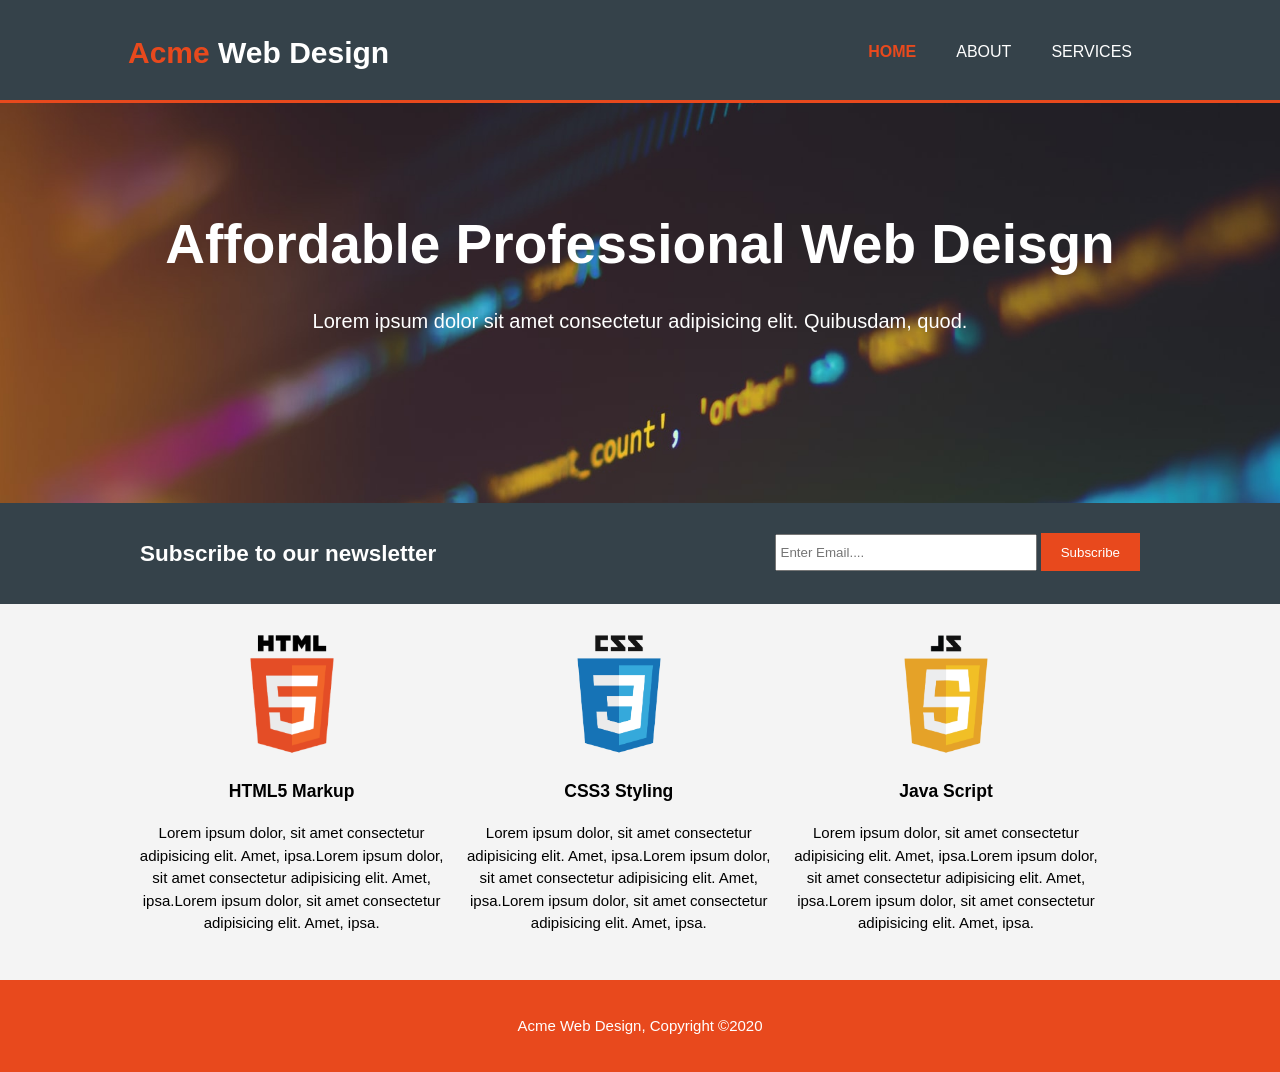
<file: acme/index.html>
<!DOCTYPE html>
<html lang="en">
<head>
    <meta charset="UTF-8">
    <meta name="viewport" content="width=device-width, initial-scale=1.0">
    <meta name="description" content="Affordable and Professional web design">
    <meta name="keywords" content="web design, affordable web design, professional web design">
    <meta name="author" content="Brad Traversy"> 
    <title>Acme Web Design | Welcome</title>
    <link rel="stylesheet" href="css/style.css">
</head>
<body>
    <header>
        <div class="container">
            <div id="branding">
                <h1><span class="highlight">Acme</span> Web Design</h1>
            </div>
            <nav>
                <ul>
                    <li class="current"><a href="index.html">Home</a></li>
                    <li><a href="about.html">About</a></li>
                    <li><a href="services.html">Services</a></li>
                </ul>
            </nav>
        </div>
    </header>

    <section id="showcase">
        <div class="container">
            <h1>Affordable Professional Web Deisgn</h1>
            <p>Lorem ipsum dolor sit amet consectetur adipisicing elit. Quibusdam, quod.</p>
        </div>
    </section>

    <section id="newsletter">
        <div class="container">
            <h1>Subscribe to our newsletter</h1>
            <form action="process.php">
                <input type="email" placeholder="Enter Email....">
                <button type="submit" class="button_1">Subscribe</button>
            </form>
        </div>
    </section>

    <section id="boxes">
        <div class="container">
            <div class="box">
                <img src="images/html5.png" alt="html5logo">
                <h3>HTML5 Markup</h3>
                <p>Lorem ipsum dolor, sit amet consectetur adipisicing elit. Amet, ipsa.Lorem ipsum dolor, sit amet consectetur adipisicing elit. Amet, ipsa.Lorem ipsum dolor, sit amet consectetur adipisicing elit. Amet, ipsa.</p>
            </div>
            <div class="box">
                <img src="images/css3.png" alt="css3logo">
                <h3>CSS3 Styling</h3>
                <p>Lorem ipsum dolor, sit amet consectetur adipisicing elit. Amet, ipsa.Lorem ipsum dolor, sit amet consectetur adipisicing elit. Amet, ipsa.Lorem ipsum dolor, sit amet consectetur adipisicing elit. Amet, ipsa.</p>
            </div>
            <div class="box">
                <img src="images/javascript.png" alt="javascriptlogo">
                <h3>Java Script</h3>
                <p>Lorem ipsum dolor, sit amet consectetur adipisicing elit. Amet, ipsa.Lorem ipsum dolor, sit amet consectetur adipisicing elit. Amet, ipsa.Lorem ipsum dolor, sit amet consectetur adipisicing elit. Amet, ipsa.</p>
            </div>
        </div>
    </section>

    <footer>
        <p>Acme Web Design, Copyright &copy;2020</p>
    </footer>
</body>
</html>
</file>
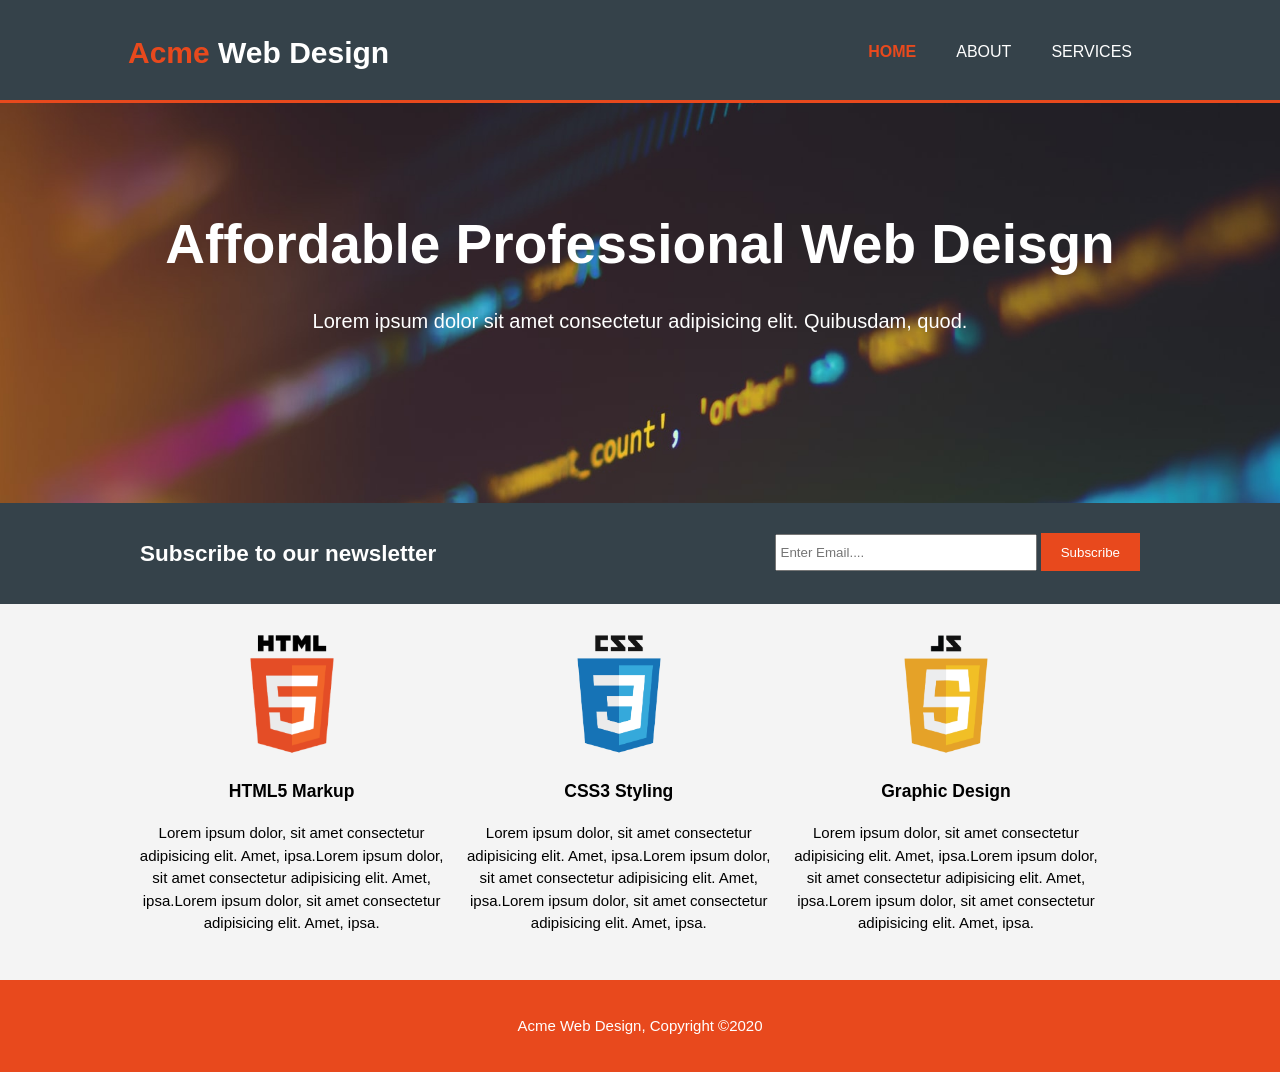
<file: acmewebdesign/index.html>
<!DOCTYPE html>
<html lang="en">
<head>
    <meta charset="UTF-8">
    <meta name="viewport" content="width=device-width, initial-scale=1.0">
    <meta name="description" content="Affordable and Professional web design">
    <meta name="keywords" content="web design, affordable web design, professional web design">
    <meta name="author" content="Brad Traversy"> 
    <title>Acme Web Design | Welcome</title>
    <link rel="stylesheet" href="css/style.css">
</head>
<body>
    <header>
        <div class="container">
            <div id="branding">
                <h1><span class="highlight">Acme</span> Web Design</h1>
            </div>
            <nav>
                <ul>
                    <li class="current"><a href="index.html">Home</a></li>
                    <li><a href="about.html">About</a></li>
                    <li><a href="services.html">Services</a></li>
                </ul>
            </nav>
        </div>
    </header>

    <section id="showcase">
        <div class="container">
            <h1>Affordable Professional Web Deisgn</h1>
            <p>Lorem ipsum dolor sit amet consectetur adipisicing elit. Quibusdam, quod.</p>
        </div>
    </section>

    <section id="newsletter">
        <div class="container">
            <h1>Subscribe to our newsletter</h1>
            <form action="process.php">
                <input type="email" placeholder="Enter Email....">
                <button type="submit" class="button_1">Subscribe</button>
            </form>
        </div>
    </section>

    <section id="boxes">
        <div class="container">
            <div class="box">
                <img src="images/html5.png" alt="html5logo">
                <h3>HTML5 Markup</h3>
                <p>Lorem ipsum dolor, sit amet consectetur adipisicing elit. Amet, ipsa.Lorem ipsum dolor, sit amet consectetur adipisicing elit. Amet, ipsa.Lorem ipsum dolor, sit amet consectetur adipisicing elit. Amet, ipsa.</p>
            </div>
            <div class="box">
                <img src="images/css3.png" alt="css3logo">
                <h3>CSS3 Styling</h3>
                <p>Lorem ipsum dolor, sit amet consectetur adipisicing elit. Amet, ipsa.Lorem ipsum dolor, sit amet consectetur adipisicing elit. Amet, ipsa.Lorem ipsum dolor, sit amet consectetur adipisicing elit. Amet, ipsa.</p>
            </div>
            <div class="box">
                <img src="images/javascript.png" alt="javascriptlogo">
                <h3>Graphic Design</h3>
                <p>Lorem ipsum dolor, sit amet consectetur adipisicing elit. Amet, ipsa.Lorem ipsum dolor, sit amet consectetur adipisicing elit. Amet, ipsa.Lorem ipsum dolor, sit amet consectetur adipisicing elit. Amet, ipsa.</p>
            </div>
        </div>
    </section>

    <footer>
        <p>Acme Web Design, Copyright &copy;2020</p>
    </footer>
</body>
</html>
</file>
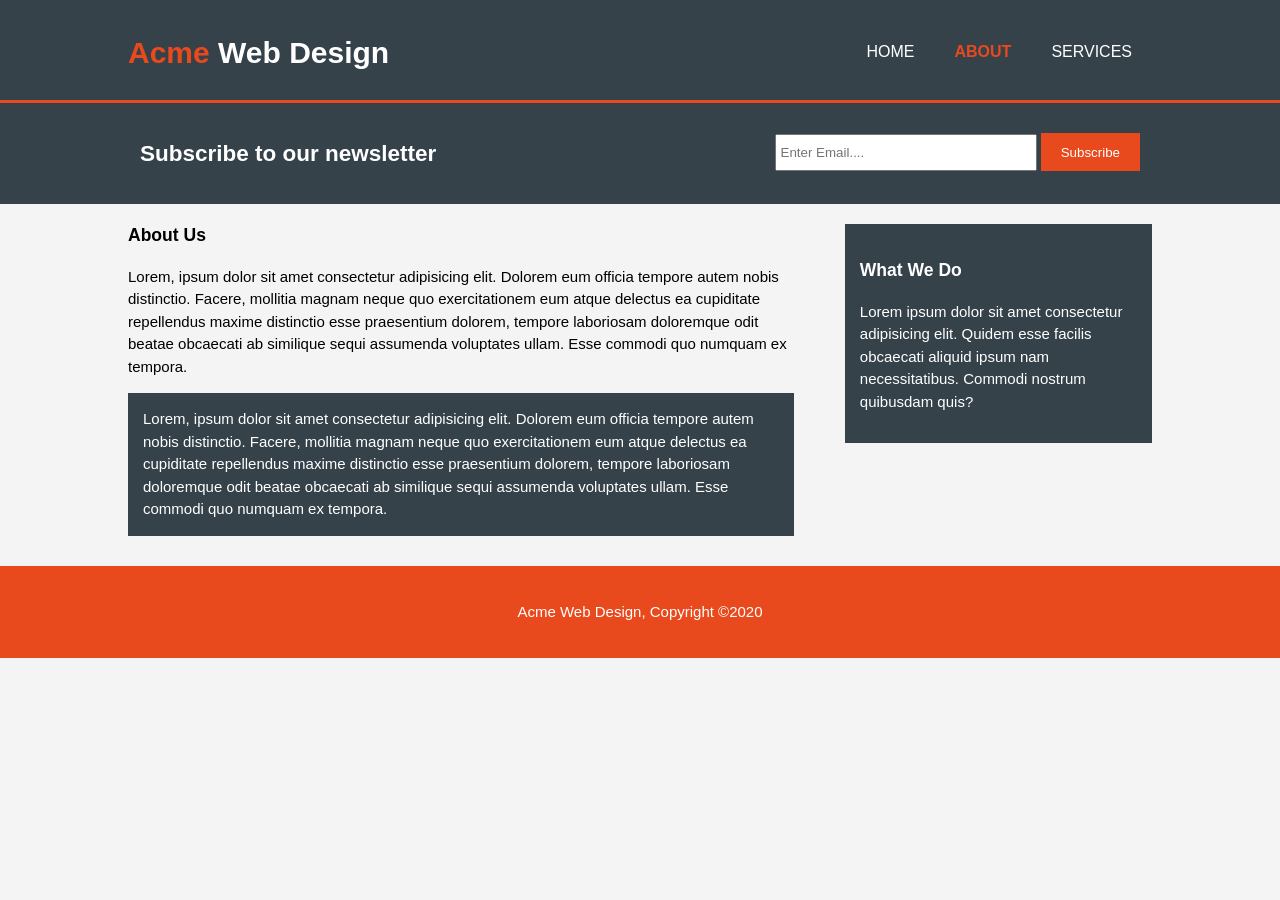
<file: about.html>
<!DOCTYPE html>
<html lang="en">
<head>
    <meta charset="UTF-8">
    <meta name="viewport" content="width=device-width, initial-scale=1.0">
    <meta name="description" content="Affordable and Professional web design">
    <meta name="keywords" content="web design, affordable web design, professional web design">
    <meta name="author" content="Brad Traversy"> 
    <title>Acme Web Design | About</title>
    <link rel="stylesheet" href="css/style.css">
</head>
<body>
    <header>
        <div class="container">
            <div id="branding">
                <h1><span class="highlight">Acme</span> Web Design</h1>
            </div>
            <nav>
                <ul>
                    <li><a href="index.html">Home</a></li>
                    <li class="current"><a href="about.html">About</a></li>
                    <li><a href="services.html">Services</a></li>
                </ul>
            </nav>
        </div>
    </header>

    <section id="newsletter">
        <div class="container">
            <h1>Subscribe to our newsletter</h1>
            <form action="process.php">
                <input type="email" placeholder="Enter Email....">
                <button type="submit" class="button_1">Subscribe</button>
            </form>
        </div>
    </section>

    <section id="main">
        <div class="container">
            <article id="main-col">
                <h1 class="page-title">About Us</h1>
                <p>Lorem, ipsum dolor sit amet consectetur adipisicing elit. Dolorem eum officia tempore autem nobis distinctio. Facere, mollitia magnam neque quo exercitationem eum atque delectus ea cupiditate repellendus maxime distinctio esse praesentium dolorem, tempore laboriosam doloremque odit beatae obcaecati ab similique sequi assumenda voluptates ullam. Esse commodi quo numquam ex tempora.</p>
                <p class="dark">Lorem, ipsum dolor sit amet consectetur adipisicing elit. Dolorem eum officia tempore autem nobis distinctio. Facere, mollitia magnam neque quo exercitationem eum atque delectus ea cupiditate repellendus maxime distinctio esse praesentium dolorem, tempore laboriosam doloremque odit beatae obcaecati ab similique sequi assumenda voluptates ullam. Esse commodi quo numquam ex tempora.</p>
            </article>
            
            <aside id="sidebar">
                <div class="dark">
                    <h3>What We Do</h3>
                    <p>Lorem ipsum dolor sit amet consectetur adipisicing elit. Quidem esse facilis obcaecati aliquid ipsum nam necessitatibus. Commodi nostrum quibusdam quis?</p>
                </div>
            </aside>
        </div>
    </section>

    <footer>
        <p>Acme Web Design, Copyright &copy;2020</p>
    </footer>
</body>
</html>
</file>
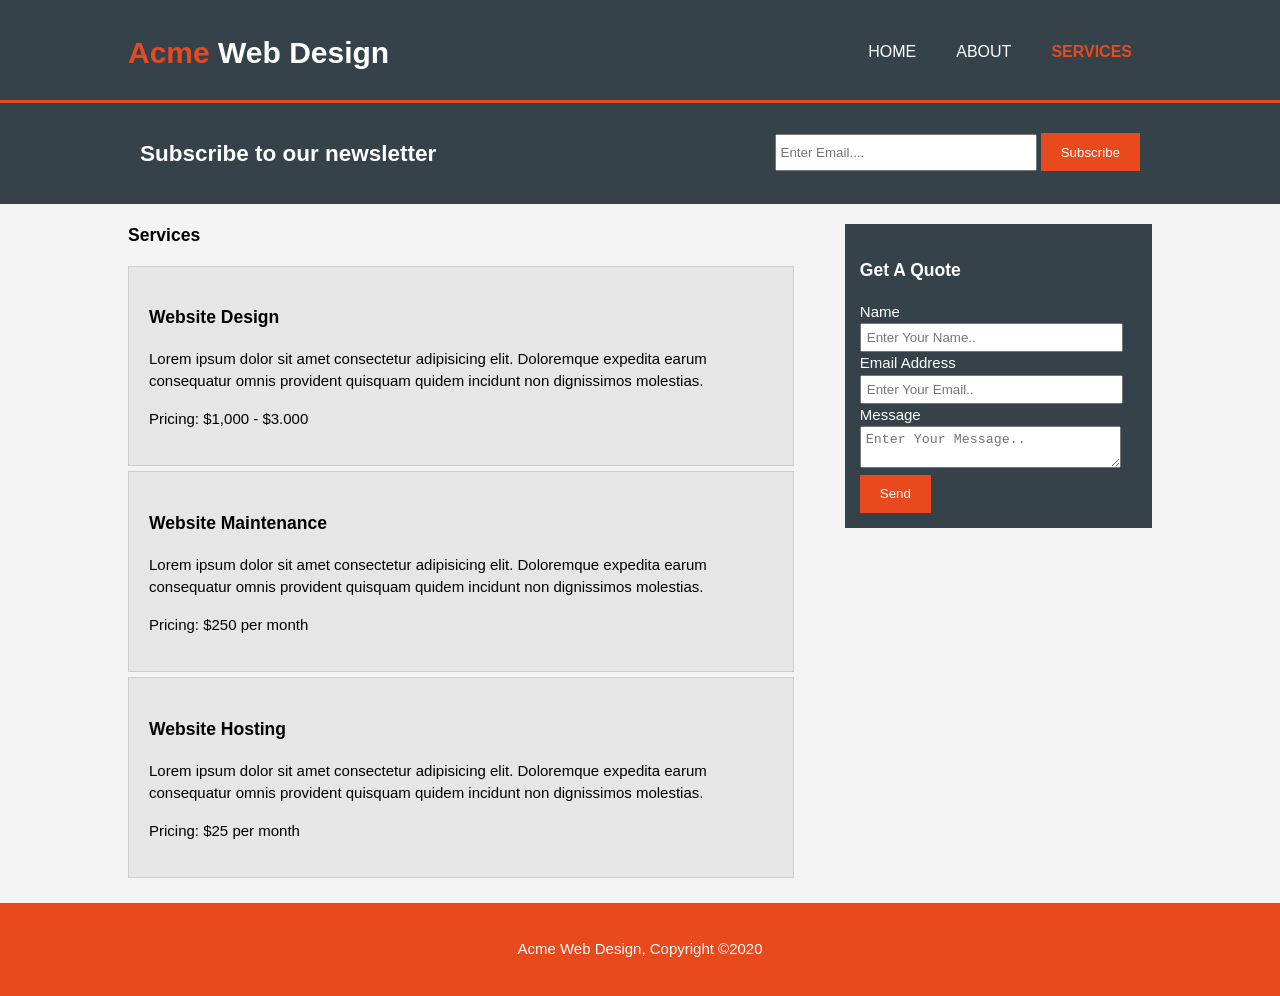
<file: services.html>
<!DOCTYPE html>
<html lang="en">
<head>
    <meta charset="UTF-8">
    <meta name="viewport" content="width=device-width, initial-scale=1.0">
    <meta name="description" content="Affordable and Professional web design">
    <meta name="keywords" content="web design, affordable web design, professional web design">
    <meta name="author" content="Brad Traversy"> 
    <title>Acme Web Design | Services</title>
    <link rel="stylesheet" href="css/style.css">
</head>
<body>
    <header>
        <div class="container">
            <div id="branding">
                <h1><span class="highlight">Acme</span> Web Design</h1>
            </div>
            <nav>
                <ul>
                    <li><a href="index.html">Home</a></li>
                    <li><a href="about.html">About</a></li>
                    <li class="current"><a href="services.html">Services</a></li>
                </ul>
            </nav>
        </div>
    </header>

    <section id="newsletter">
        <div class="container">
            <h1>Subscribe to our newsletter</h1>
            <form action="process.php">
                <input type="email" placeholder="Enter Email....">
                <button type="submit" class="button_1">Subscribe</button>
            </form>
        </div>
    </section>

    <section id="main">
        <div class="container">
            <article id="main-col">
                <h1 class="page-title">Services</h1>
                    <ul id="services">
                        <li>
                            <h3>Website Design</h3>
                            <p>Lorem ipsum dolor sit amet consectetur adipisicing elit. Doloremque expedita earum consequatur omnis provident quisquam quidem incidunt non dignissimos molestias.</p>
                            <p>Pricing: $1,000 - $3.000</p>
                        </li>
                        <li>
                            <h3>Website Maintenance</h3>
                            <p>Lorem ipsum dolor sit amet consectetur adipisicing elit. Doloremque expedita earum consequatur omnis provident quisquam quidem incidunt non dignissimos molestias.</p>
                            <p>Pricing: $250 per month</p>
                        </li>
                        <li>
                            <h3>Website Hosting</h3>
                            <p>Lorem ipsum dolor sit amet consectetur adipisicing elit. Doloremque expedita earum consequatur omnis provident quisquam quidem incidunt non dignissimos molestias.</p>
                            <p>Pricing: $25 per month</p>
                        </li>
                    </ul>
            </article>
            
            <aside id="sidebar">
                <div class="dark">
                    <h3>Get A Quote</h3>
                    <form class="quote">
                        <div>
                            <label>Name</label><br>
                            <input type="text" placeholder="Enter Your Name..">
                        </div>
                        <div>
                            <label>Email Address</label><br>
                            <input type="email" placeholder="Enter Your Email..">
                        </div>
                        <div>
                            <label>Message</label><br>
                            <textarea placeholder="Enter Your Message.."></textarea>
                        </div>
                        <button class="button_1" type="submit">Send</button>
                    </form>
                </div>
            </aside>
        </div>
    </section>

    <footer>
        <p>Acme Web Design, Copyright &copy;2020</p>
    </footer>
</body>
</html>
</file>
<file: acme/css/style.css>
body{
    /* == Same as below ==
    font-family: Arial, Helvetica, sans-serif;
    font-size: 15px;
    line-height: 1.5em;
    */
    font: 15px/1.5 Arial, Helvetica, sans-serif;
    margin: 0;
    background-color: #f4f4f4;
}

/* GLOBAL */
.container{
    width: 80%;
    margin: auto;
    overflow: hidden;
}

ul{
    margin: 0;
    padding: 0;
}

.button_1{
    height: 38px;
    background: #e8491d;
    border: 0;
    padding-left: 20px;
    padding-right: 20px;
    color: #ffffff;
}

.dark{
    padding: 15px;
    background: #35424a;
    color: #ffffff;
    margin-top: 10px;
    margin-bottom: 10px;
}

/* HEADER */
header{
    background: #35424a;
    color: #ffffff;
    padding-top: 30px;
    min-height: 70px;
    border-bottom: #e8491d 3px solid;
}

header a{
    color: #ffffff;
    text-decoration: none;
    text-transform: uppercase;
    font-size: 16px;
} 

header li{
    float: left;
    display: inline;
    padding: 0 20px 0 20px;
}

header #branding{
    float: left;
}

header #branding h1{
    margin: 0;
}

header nav{
    float: right;
    margin-top: 10px;
}

header .highlight, header .current a{
    color: #e8491d;
    font-weight: bold;
}

header a:hover{
    color: #cccccc;
    font-weight: bold;
}

/* SHOWCASE */
#showcase{
    min-height: 400px;
    background:url('../images/showcase.jpg') no-repeat 0 -400px;
    background-position: center center;
    background-attachment: fixed;
    background-size: cover;
    text-align: center;
    color: #ffffff;
}

#showcase h1{
    margin-top: 100px;
    font-size: 55px;
    margin-bottom: 10px;
}

#showcase p{
    font-size: 20px;
}

#newsletter{
    padding: 15px;
    color: #ffffff;
    background: #35424a;
}

/*newsletter*/
#newsletter h1{
    float: left;
}

#newsletter form{
    float: right;
    margin-top: 15px;
}

#newsletter input[type="email"]{
    padding: 4px;
    height: 25px;
    width: 250px;
}

/*boxes*/
#boxes{
    margin-top: 20px;
}

#boxes .box{
    float: left;
    text-align: center;
    width: 30%;
    padding: 10px;
}

#boxes .box img{
    width: 120px;
}

/* ABOUT */
/* SIDEBAR */
aside#sidebar{
    float: right;
    width: 30%;
    margin-top: 10px;
}

/* MAIN-COL */
article#main-col{
    float: left;
    width: 65%;
}

/* SERVICES */
ul#services li{
    list-style: none;
    padding: 20px;
    border: #cccccc solid 1px;
    margin-bottom: 5px;
    background: #e6e6e6;
}

aside#sidebar .quote input,aside#sidebar .quote textarea{
    width: 90%;
    padding: 5px;
}


/* FOOTER */ 
footer{
    padding: 20px;
    margin-top: 20px;
    color: #ffffff;
    background-color: #e8491d;
    text-align: center;
}

/* MEDIA QUERIES */
@media(max-width: 768px){
    header #branding, 
    header nav,
    header nav li,
    #newsletter h1,
    #newsletter form,
    #boxes .box,
    article#main-col,
    aside#sidebar{
        float: none;
        text-align: center;
        width: 100%;
    }

    header{
        padding-bottom: 20px;
    }

    #showcase h1{
        margin-top: 40px;
    } 
    
    #newsletter button, .quote button{
        display: block;
        width: 100%;
    }

    #newsletter form input[type="email"]{
        width: 100%;
        margin-bottom: 5px;
    }
}
</file>
<file: acmewebdesign/css/style.css>
body{
    /* == Same as below ==
    font-family: Arial, Helvetica, sans-serif;
    font-size: 15px;
    line-height: 1.5em;
    */
    font: 15px/1.5 Arial, Helvetica, sans-serif;
    margin: 0;
    background-color: #f4f4f4;
}

/* GLOBAL */
.container{
    width: 80%;
    margin: auto;
    overflow: hidden;
}

ul{
    margin: 0;
    padding: 0;
}

.button_1{
    height: 38px;
    background: #e8491d;
    border: 0;
    padding-left: 20px;
    padding-right: 20px;
    color: #ffffff;
}

.dark{
    padding: 15px;
    background: #35424a;
    color: #ffffff;
    margin-top: 10px;
    margin-bottom: 10px;
}

/* HEADER */
header{
    background: #35424a;
    color: #ffffff;
    padding-top: 30px;
    min-height: 70px;
    border-bottom: #e8491d 3px solid;
}

header a{
    color: #ffffff;
    text-decoration: none;
    text-transform: uppercase;
    font-size: 16px;
} 

header li{
    float: left;
    display: inline;
    padding: 0 20px 0 20px;
}

header #branding{
    float: left;
}

header #branding h1{
    margin: 0;
}

header nav{
    float: right;
    margin-top: 10px;
}

header .highlight, header .current a{
    color: #e8491d;
    font-weight: bold;
}

header a:hover{
    color: #cccccc;
    font-weight: bold;
}

/* SHOWCASE */
#showcase{
    min-height: 400px;
    background:url('../images/showcase.jpg') no-repeat 0 -400px;
    background-position: center center;
    background-attachment: fixed;
    background-size: cover;
    text-align: center;
    color: #ffffff;
}

#showcase h1{
    margin-top: 100px;
    font-size: 55px;
    margin-bottom: 10px;
}

#showcase p{
    font-size: 20px;
}

#newsletter{
    padding: 15px;
    color: #ffffff;
    background: #35424a;
}

/*newsletter*/
#newsletter h1{
    float: left;
}

#newsletter form{
    float: right;
    margin-top: 15px;
}

#newsletter input[type="email"]{
    padding: 4px;
    height: 25px;
    width: 250px;
}

/*boxes*/
#boxes{
    margin-top: 20px;
}

#boxes .box{
    float: left;
    text-align: center;
    width: 30%;
    padding: 10px;
}

#boxes .box img{
    width: 120px;
}

/* ABOUT */
/* SIDEBAR */
aside#sidebar{
    float: right;
    width: 30%;
    margin-top: 10px;
}

/* MAIN-COL */
article#main-col{
    float: left;
    width: 65%;
}

/* SERVICES */
ul#services li{
    list-style: none;
    padding: 20px;
    border: #cccccc solid 1px;
    margin-bottom: 5px;
    background: #e6e6e6;
}

aside#sidebar .quote input,aside#sidebar .quote textarea{
    width: 90%;
    padding: 5px;
}


/* FOOTER */ 
footer{
    padding: 20px;
    margin-top: 20px;
    color: #ffffff;
    background-color: #e8491d;
    text-align: center;
}

/* MEDIA QUERIES */
@media(max-width: 768px){
    header #branding, 
    header nav,
    header nav li,
    #newsletter h1,
    #newsletter form,
    #boxes .box,
    article#main-col,
    aside#sidebar{
        float: none;
        text-align: center;
        width: 100%;
    }

    header{
        padding-bottom: 20px;
    }

    #showcase h1{
        margin-top: 40px;
    } 
    
    #newsletter button, .quote button{
        display: block;
        width: 100%;
    }

    #newsletter form input[type="email"]{
        width: 100%;
        margin-bottom: 5px;
    }
}
</file>
<file: css/style.css>
body{
    /* == Same as below ==
    font-family: Arial, Helvetica, sans-serif;
    font-size: 15px;
    line-height: 1.5em;
    */
    font: 15px/1.5 Arial, Helvetica, sans-serif;
    margin: 0;
    background-color: #f4f4f4;
}

/* GLOBAL */
.container{
    width: 80%;
    margin: auto;
    overflow: hidden;
}

ul{
    margin: 0;
    padding: 0;
}

.button_1{
    height: 38px;
    background: #e8491d;
    border: 0;
    padding-left: 20px;
    padding-right: 20px;
    color: #ffffff;
}

.dark{
    padding: 15px;
    background: #35424a;
    color: #ffffff;
    margin-top: 10px;
    margin-bottom: 10px;
}

/* HEADER */
header{
    background: #35424a;
    color: #ffffff;
    padding-top: 30px;
    min-height: 70px;
    border-bottom: #e8491d 3px solid;
}

header a{
    color: #ffffff;
    text-decoration: none;
    text-transform: uppercase;
    font-size: 16px;
} 

header li{
    float: left;
    display: inline;
    padding: 0 20px 0 20px;
}

header #branding{
    float: left;
}

header #branding h1{
    margin: 0;
}

header nav{
    float: right;
    margin-top: 10px;
}

header .highlight, header .current a{
    color: #e8491d;
    font-weight: bold;
}

header a:hover{
    color: #cccccc;
    font-weight: bold;
}

/* SHOWCASE */
#showcase{
    min-height: 400px;
    background:url('../images/showcase.jpg') no-repeat 0 -400px;
    background-position: center center;
    background-attachment: fixed;
    background-size: cover;
    text-align: center;
    color: #ffffff;
}

#showcase h1{
    margin-top: 100px;
    font-size: 55px;
    margin-bottom: 10px;
}

#showcase p{
    font-size: 20px;
}

#newsletter{
    padding: 15px;
    color: #ffffff;
    background: #35424a;
}

/*newsletter*/
#newsletter h1{
    float: left;
}

#newsletter form{
    float: right;
    margin-top: 15px;
}

#newsletter input[type="email"]{
    padding: 4px;
    height: 25px;
    width: 250px;
}

/*boxes*/
#boxes{
    margin-top: 20px;
}

#boxes .box{
    float: left;
    text-align: center;
    width: 30%;
    padding: 10px;
}

#boxes .box img{
    width: 120px;
}

/* ABOUT */
/* SIDEBAR */
aside#sidebar{
    float: right;
    width: 30%;
    margin-top: 10px;
}

/* MAIN-COL */
article#main-col{
    float: left;
    width: 65%;
}

/* SERVICES */
ul#services li{
    list-style: none;
    padding: 20px;
    border: #cccccc solid 1px;
    margin-bottom: 5px;
    background: #e6e6e6;
}

aside#sidebar .quote input,aside#sidebar .quote textarea{
    width: 90%;
    padding: 5px;
}


/* FOOTER */ 
footer{
    padding: 20px;
    margin-top: 20px;
    color: #ffffff;
    background-color: #e8491d;
    text-align: center;
}

/* MEDIA QUERIES */
@media(max-width: 768px){
    header #branding, 
    header nav,
    header nav li,
    #newsletter h1,
    #newsletter form,
    #boxes .box,
    article#main-col,
    aside#sidebar{
        float: none;
        text-align: center;
        width: 100%;
    }

    header{
        padding-bottom: 20px;
    }

    #showcase h1{
        margin-top: 40px;
    } 
    
    #newsletter button, .quote button{
        display: block;
        width: 100%;
    }

    #newsletter form input[type="email"]{
        width: 100%;
        margin-bottom: 5px;
    }
}
</file>
